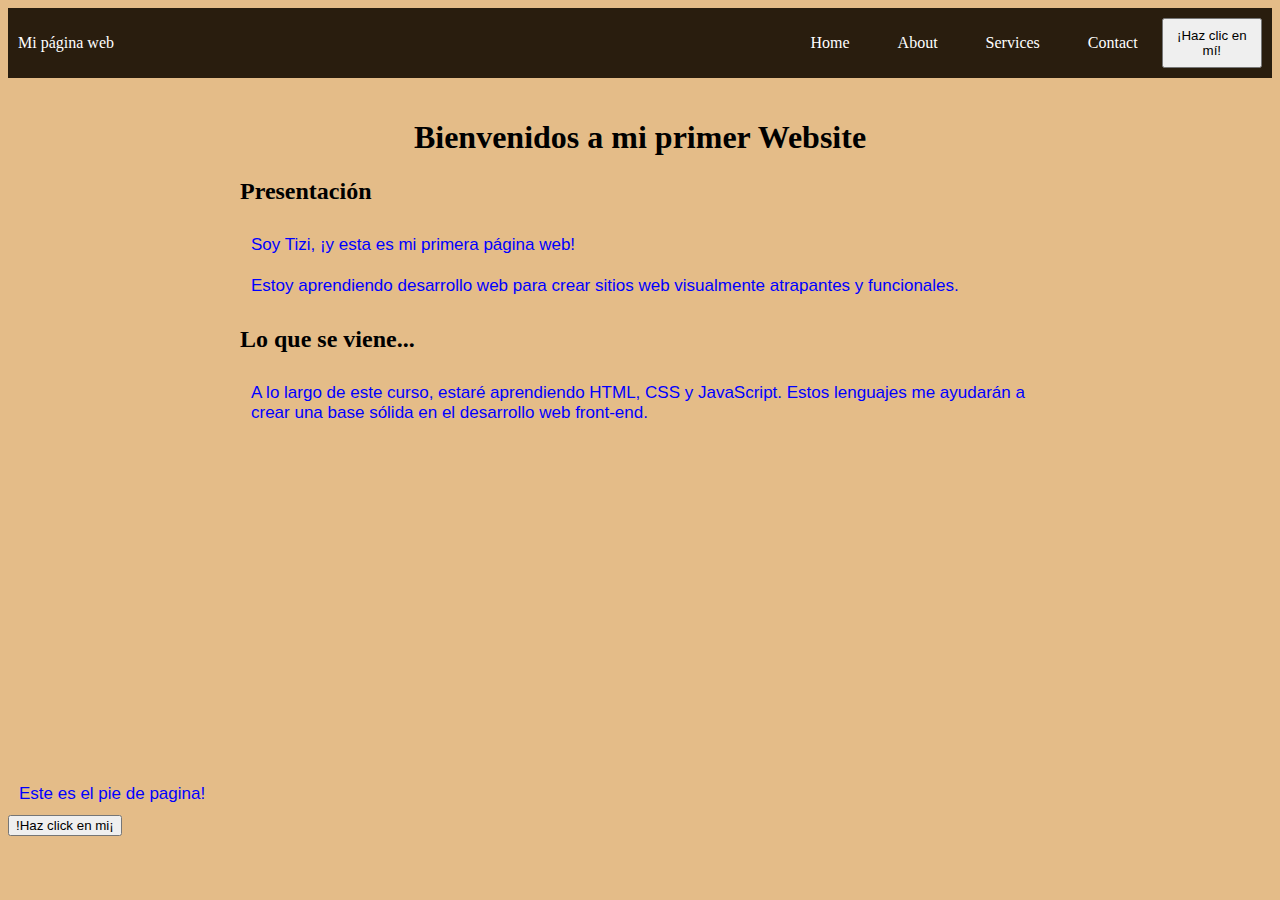
<file: index.html>
<!DOCTYPE html>
<html>

<head>
    <meta name="viewport" content="width=device-width, initial-scale=1">
    <link rel="stylesheet" type="text/css" href="styles.css">
    <title>Mi Primer Website</title>
</head>

<body>
    <header class="container-nav">
        <nav class="navbar">
            <a href="index.html" class="brand">Mi página web</a>
            <ul class="nav-links">
                <li><a href="index.html">Home</a></li>
                <li><a href="about.html">About</a></li>
                <li><a href="services.html">Services</a></li>
                <li><a href="contact.html">Contact</a></li>
            </ul>
        </nav>
        <button onClick="showAlert()" aria-label="Haz clic en mí">¡Haz clic en mí!</button>
    </header>

    <main>
        <div class="container">
            <h1>Bienvenidos a mi primer Website</h1>
            <section>
                <h2>Presentación</h2>
                <p>Soy Tizi, ¡y esta es mi primera página web!</p>
                <p>Estoy aprendiendo desarrollo web para crear sitios web visualmente atrapantes y funcionales.</p>
            </section>
            <section>
                <h2>Lo que se viene...</h2>
                <p>
                    A lo largo de este curso, estaré aprendiendo HTML, CSS y JavaScript. Estos lenguajes me ayudarán a
                    crear
                    una base sólida en el desarrollo web front-end.
                </p>
            </section>
        </div>
        <div class="vid-conteiner">
            <iframe width="560" height="315" src="https://youtu.be/hWh5ilLBs-k" title="YouTube video player"
                frameborder="0"
                allow="accelerometer; autoplay; clipboard-write; encrypted-media; gyroscope; picture-in-picture; web-share"
                allowfullscreen></iframe>
        </div>
        <script src="script.js"></script>
    </main>

    <footer>
        <p>Este es el pie de pagina!</p>
        <button onclick="showAlert()">!Haz click en mi¡</button>
    </footer>
</body>

</html>
</file>
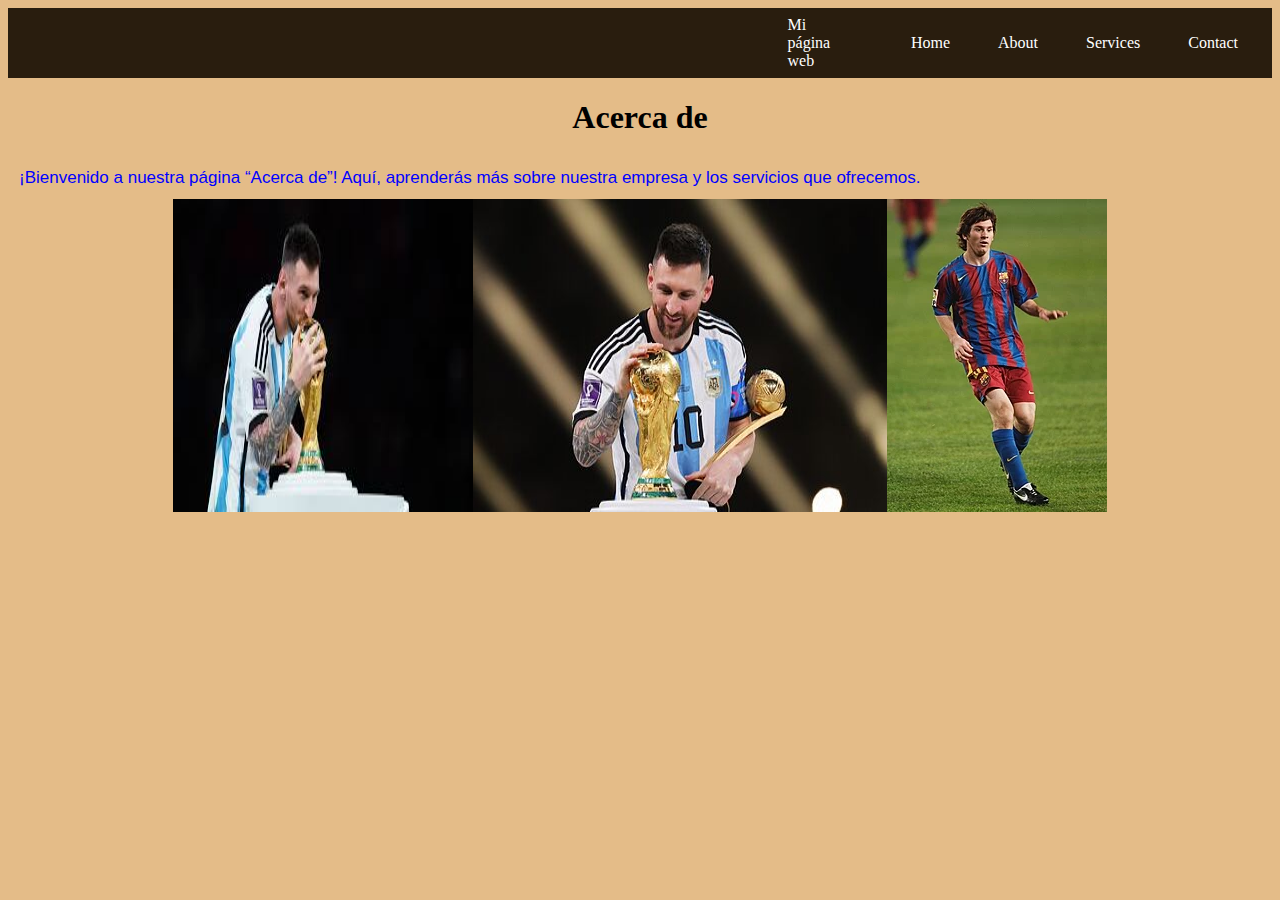
<file: about.html>
<!DOCTYPE html>
<html>

<head>
    <meta name="viewport" content="width=device-width, initial-scale=1">
    <link rel="stylesheet" type="text/css" href="styles.css">
    <title>Mi Primer Website</title>
</head>

<body>
    <div class="container-nav">
        <nav class="navbar">
            <nav class="navbar" role="navigation"></nav>
            <a href="mi-primer-website.html" class="brand">Mi página web</a>
            <ul class="nav-links">
                <li><a href="mi-primer-website.html">Home</a></li>
                <li><a href="about.html">About</a></li>
                <li><a href="services.html">Services</a></li>
                <li><a href="contact.html">Contact</a></li>
            </ul>
        </nav>
    </div>
    <div class="conteiner">
        <h1>Acerca de</h1>
        <p>¡Bienvenido a nuestra página “Acerca de”! Aquí, aprenderás más sobre nuestra empresa y los servicios que
            ofrecemos.</p>
    </div>
    <div class="img-container">
        <img src="messibeso.jpg" alt="Messi besando la copa" />
        <img src="messicopa.jpg" alt="Messi alzando la copa" />
        <img src="messijoven.jpg" alt="Messi joven" />
    </div>
    <script src="script.js"></script>
</body>

</html>
</file>
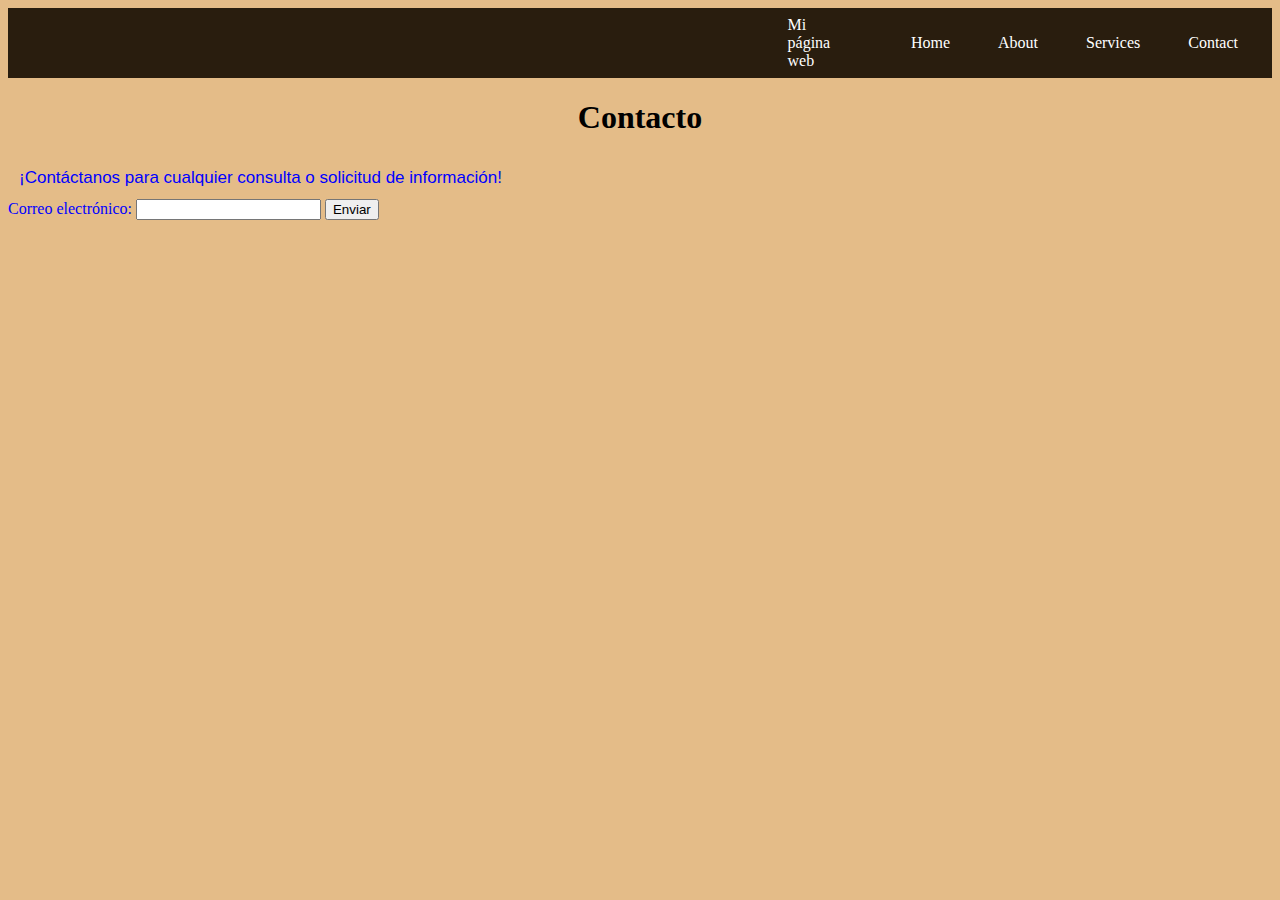
<file: contact.html>
<!DOCTYPE html>
<html>

<head>
    <meta name="viewport" content="width=device-width, initial-scale=1">
    <link rel="stylesheet" type="text/css" href="styles.css">
    <title>Mi Primer Website</title>
</head>

<body>
    <div class="container-nav">
        <nav class="navbar">
            <nav class="navbar" role="navigation"></nav>
            <a href="mi-primer-website.html" class="brand">Mi página web</a>
            <ul class="nav-links">
                <li><a href="mi-primer-website.html">Home</a></li>
                <li><a href="about.html">About</a></li>
                <li><a href="services.html">Services</a></li>
                <li><a href="contact.html">Contact</a></li>
            </ul>
        </nav>
        <button class="button-menu-toggle">Menu</button>
    </div>
    <div class="conteiner">
        <h1>Contacto</h1>
        <p>¡Contáctanos para cualquier consulta o solicitud de información!</p>
        <form>
            <form id="myForm">
                <label for="email">Correo electrónico:</label>
                <input type="email" id="email" name="email" required>
                <button type="submit">Enviar</button>
            </form>
        </form>
    </div>
    <script src="script.js"></script>
</body>

</html>
</file>
<file: styles.css>
body {
    background-color: rgb(228, 188, 136);
    color: rgb(0, 0, 255);
}

h1 {
    font-family: Georgia, 'Times New Roman', Times, serif;
    font-size: 40;
    color: black;
    text-align: center;
}

h2 {
    font-family: Georgia, 'Times New Roman', Times, serif;
    font-size: 30;
    color: black;
    margin: center;
}

p {
    font-family: 'Franklin Gothic Medium', 'Arial Narrow', Arial, sans-serif;
    font-size: 17px;
    padding: 10px;
    margin: 1px;
}

.container {
    max-width: 800px;
    margin: auto;
    padding: 20px;
}

.row {
    display: flex;
    flex-wrap: wrap;
    margin: 10px;
}

.column {
    flex: 1;
    padding: 1px;
}

@media (max-width: 600px) {
    .column {
        flex: 100%;
    }
}

.container-nav {
    display: flex;
    padding: 10px;
    height: 50px;
    background-color: rgb(41, 29, 14);
}


.navbar {
    display: flex;
    justify-content: space-between;
    width: 100%;
}


.brand {
    display: flex;
    align-items: center;
}


li>a {
    padding: 8px 24px;
}


li {
    list-style-type: none;
}


a {
    color: white;
    text-decoration: none;
}


.nav-links {
    display: flex;
    align-items: center;
}


.button-menu-toggle {
    display: none;
}

@media (max-width: 768px) {
    .column {
        flex: 100%;
    }


    .nav-links {
        display: none;
    }


    .button-menu-toggle {
        display: block;
        background-color: white;
        border: none;
        border-radius: 50px;
        padding: 0 24px;
        font-family: monospace;
        font-weight: bold;
        font-size: 20px;
    }

    .nav-links.nav-links-responsive {
        position: absolute;
        display: flex;
        background-color: rgba(20, 20, 20, 0.95);
        width: 100%;
        height: 100%;
        top: 70px;
        left: 0;
        flex-direction: column;
        padding-top: 200px;
        align-items: center;
        gap: 70px;
        font-size: 40px;


    }
}

.img-container {
    display: flex;
    flex-wrap: wrap;
    justify-content: center;
}

.footer {
    height: 200px;
    margin: center;
}

.vid-container {
    margin: center;
}
</file>
